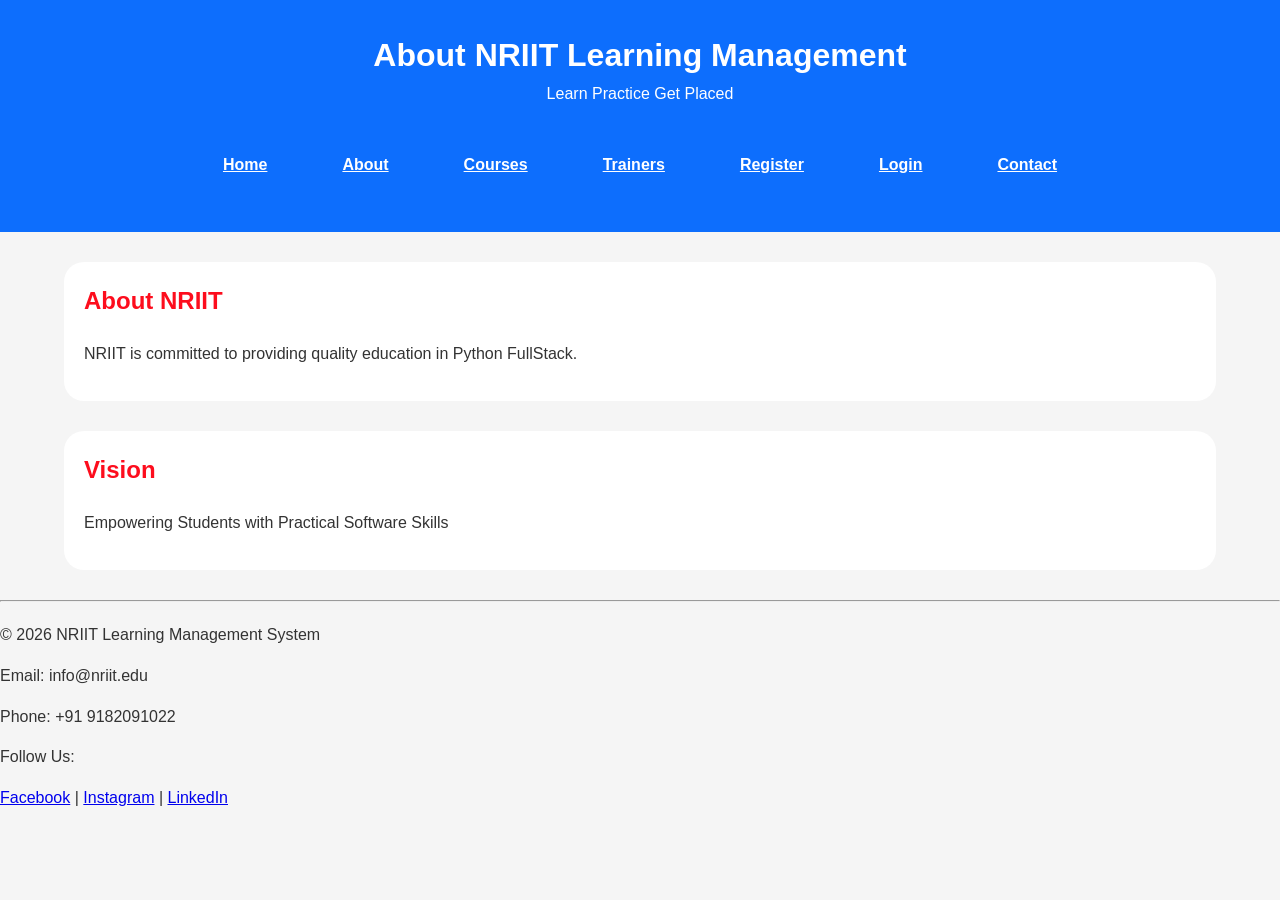
<file: about.html>
<!DOCTYPE html>
<html lang="en">

<head>
    <meta charset="UTF-8">
    <meta name="viewport" content="width=device-width, initial-scale=1.0">
    <link rel="stylesheet" href="css/style.css">
    <title>About Page</title>
</head>

<body>
    <header>
        <h1>About NRIIT Learning Management</h1>
        <p>Learn Practice Get Placed</p>
        <nav>
            <a href="index.html">Home</a>
            <a href="about.html">About</a>
            <a href="courses.html">Courses</a>
            <a href="trainers.html">Trainers</a>
            <a href="register.html">Register</a>
            <a href="login.html">Login</a>
            <a href="contact.html">Contact</a>
        </nav>
    </header>
    <main>
        <section>
            <h2>About NRIIT</h2>
            <p>
                NRIIT is committed to providing quality education in Python FullStack.
            </p>
        </section>
        <section>
            <h2>Vision</h2>
            <p>
                Empowering Students with Practical Software Skills
            </p>
        </section>
    </main>
    <footer>

        <hr>

        <p>&copy; 2026 NRIIT Learning Management System</p>

        <p>Email: info@nriit.edu</p>

        <p>Phone: +91 9182091022</p>

        <p>Follow Us:</p>

        <a href="#">Facebook</a> |

        <a href="#">Instagram</a> |

        <a href="#">LinkedIn</a>

    </footer>

</body>

</html>
</file>
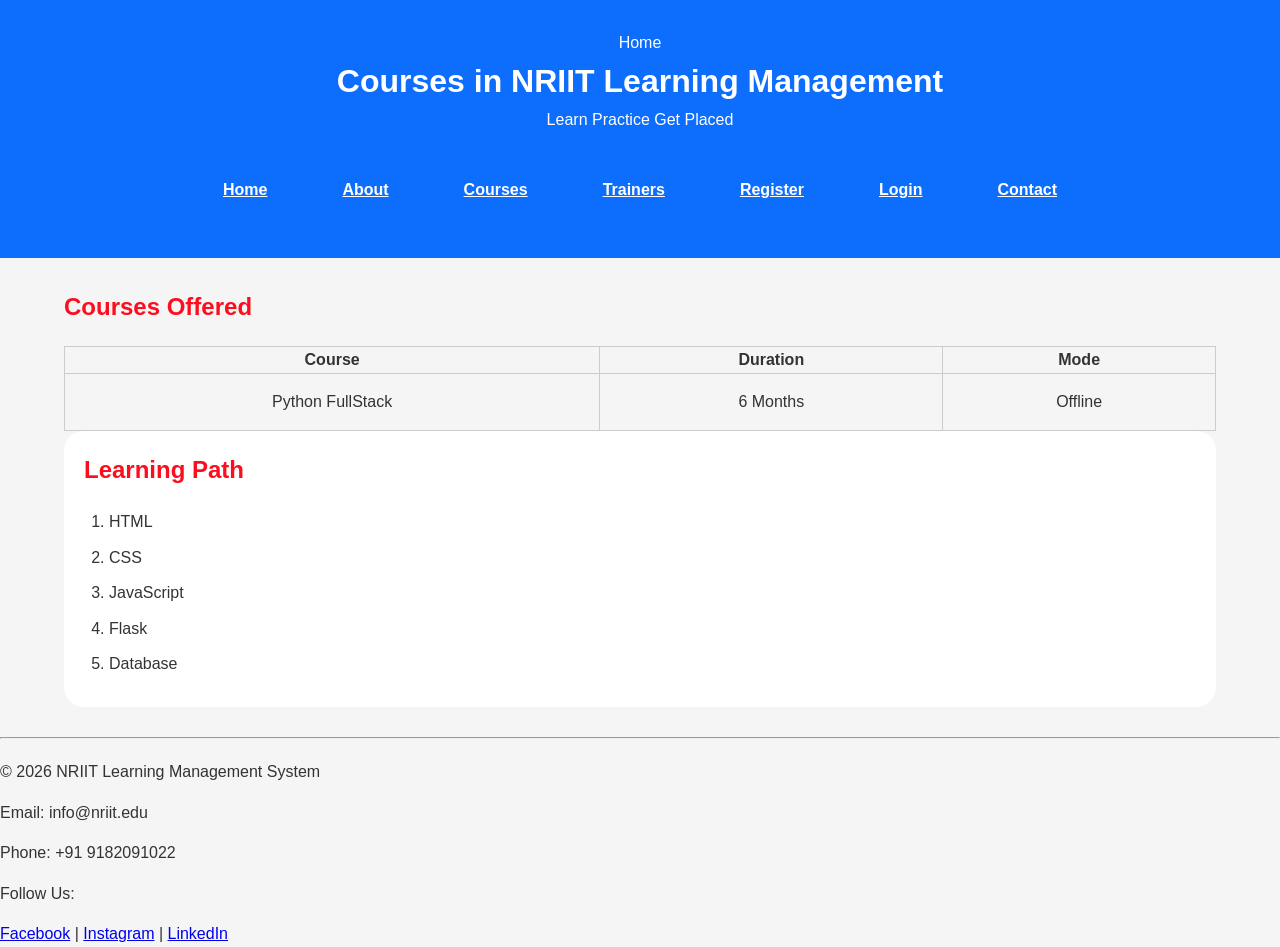
<file: courses.html>
<!doctype html>
<html lang="en">

<head>
  <meta charset="UTF-8" />
  <meta name="viewport" content="width=device-width, initial-scale=1.0" />
  <link rel="stylesheet" href="css/style.css">
  <title>Course page</title>
</head>

<body>
  <header>
    Home <br />
    <h1>Courses in NRIIT Learning Management</h1>
    <p>Learn Practice Get Placed</p>
    <nav>
      <a href="index.html">Home</a>
      <a href="about.html">About</a>
      <a href="courses.html">Courses</a>
      <a href="trainers.html">Trainers</a>
      <a href="register.html">Register</a>
      <a href="login.html">Login</a>
      <a href="contact.html">Contact</a>
    </nav>
  </header>
  <main>
    <h2>Courses Offered</h2>
    <table border="|" cellpadding="10">
      <tr>
        <th>Course</th>
        <th>Duration</th>
        <th>Mode</th>
      </tr>
      <tr>
        <td>Python FullStack</td>
        <td>6 Months</td>
        <td>Offline</td>
      </tr>
    </table>
    <section>
      <h2>Learning Path</h2>
      <ol>
        <li>HTML</li>
        <li>CSS</li>
        <li>JavaScript</li>
        <li>Flask</li>
        <li>Database</li>
      </ol>
    </section>
  </main>
  <footer>

    <hr>

    <p>&copy; 2026 NRIIT Learning Management System</p>

    <p>Email: info@nriit.edu</p>

    <p>Phone: +91 9182091022</p>

    <p>Follow Us:</p>

    <a href="#">Facebook</a> |

    <a href="#">Instagram</a> |

    <a href="#">LinkedIn</a>

  </footer>
</body>

</html>
</file>
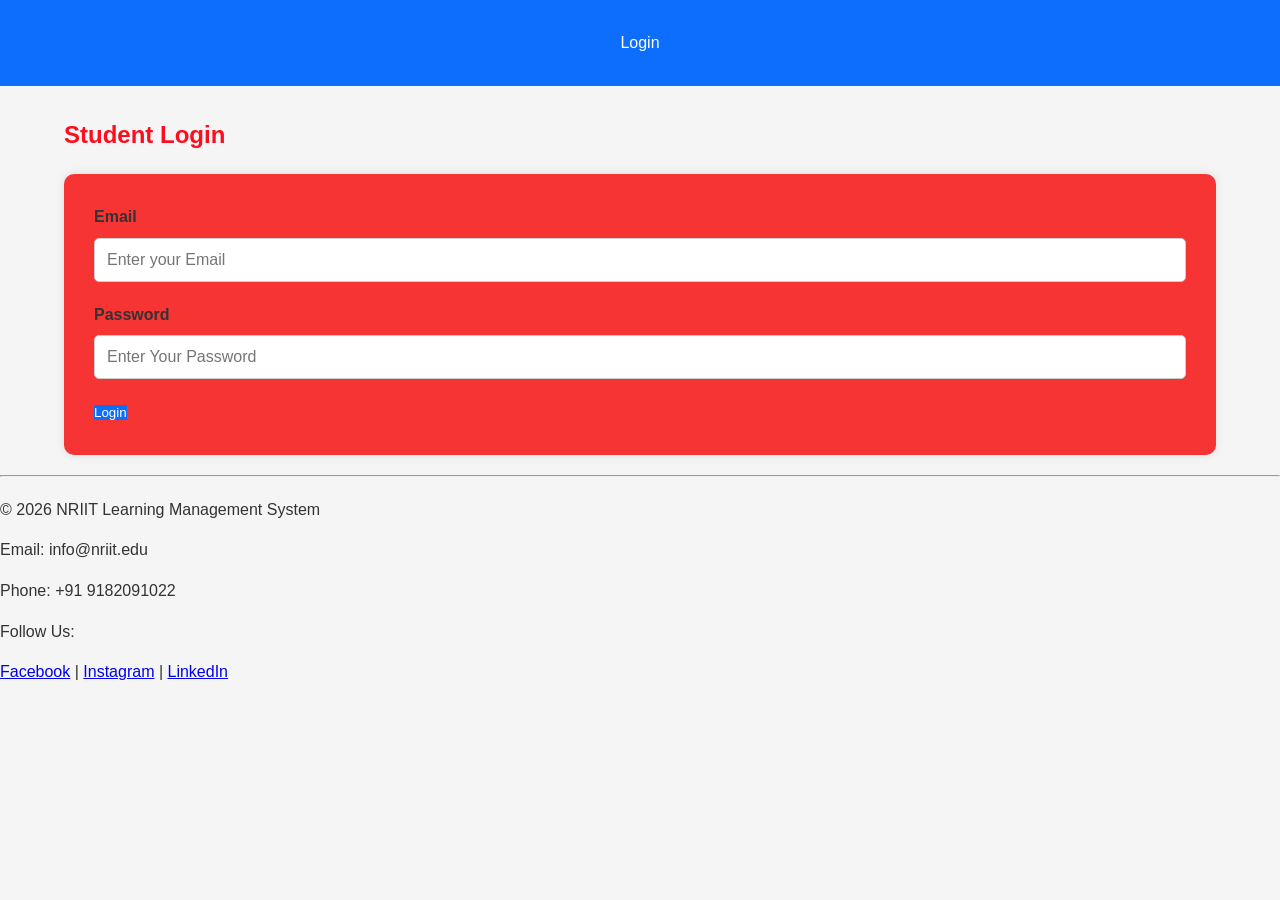
<file: login.html>
<!DOCTYPE html>
<html lang="en">

<head>
    <meta charset="UTF-8">
    <meta name="viewport" content="width=device-width, initial-scale=1.0">
    <link rel="stylesheet" href="css/style.css">
    <title>Login Page</title>
</head>

<body>
    <header>Login</header>
    <main>
        <h2>Student Login</h2>
        <form>
            <label>Email</label><br>
            <input type="email" placeholder="Enter your Email"><br>
            <label>Password</label><br>
            <input type="password" placeholder="Enter Your Password"> <br>
            <input type="submit" value="Login">

        </form>
    </main>
    <footer>

        <hr>

        <p>&copy; 2026 NRIIT Learning Management System</p>

        <p>Email: info@nriit.edu</p>

        <p>Phone: +91 9182091022</p>

        <p>Follow Us:</p>

        <a href="#">Facebook</a> |

        <a href="#">Instagram</a> |

        <a href="#">LinkedIn</a>

    </footer>
</body>

</html>
</file>
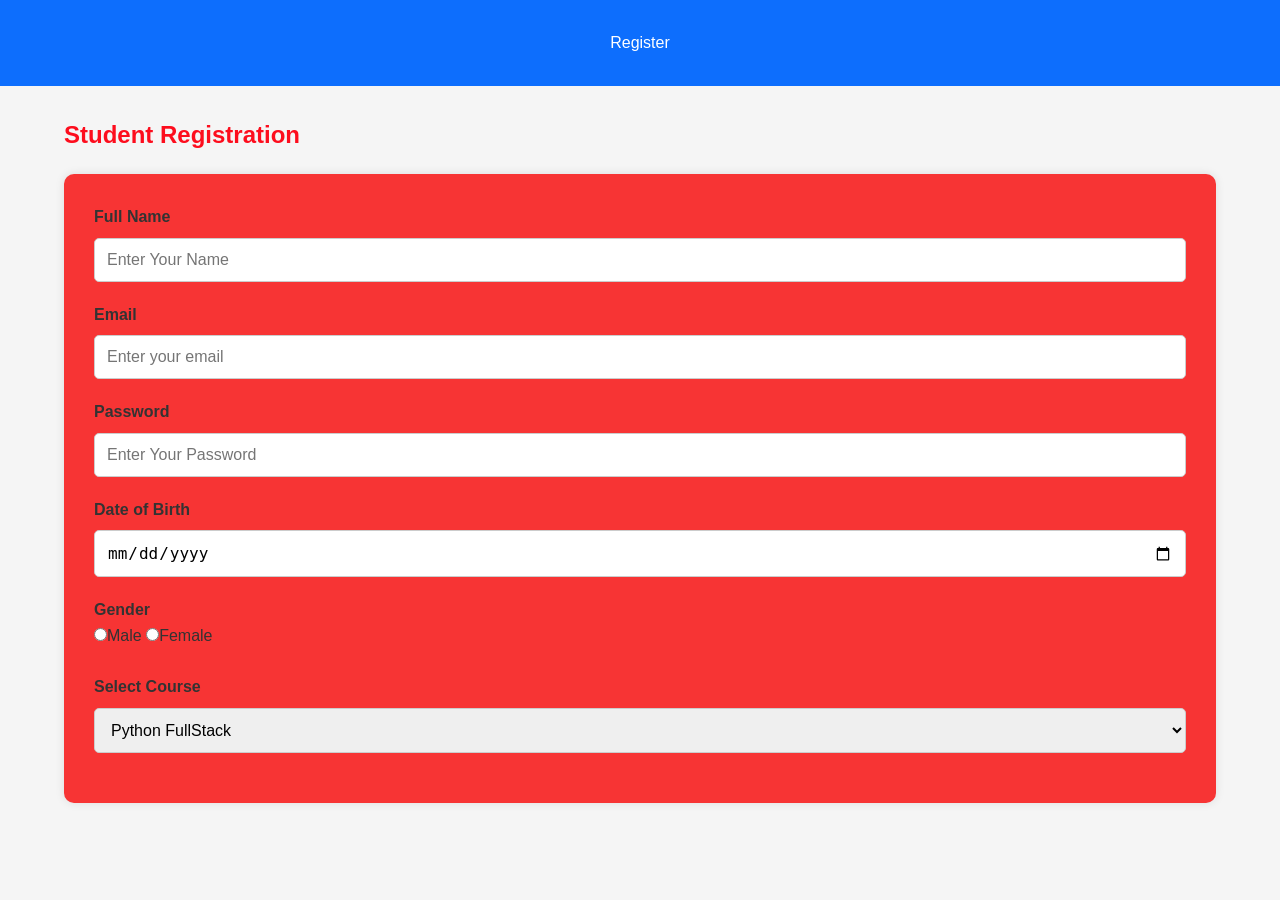
<file: register.html>
<!DOCTYPE html>
<html lang="en">

<head>
    <meta charset="UTF-8">
    <meta name="viewport" content="width=device-width, initial-scale=1.0">
    <link rel="stylesheet" href="css/style.css">
    <title>Register page</title>
</head>

<body>
    <header>Register</header>
    <main>
        <h2>Student Registration </h2>
        <form>
            <label>Full Name</label><br>
            <input type="text" placeholder="Enter Your Name"><br>
            <label>Email</label><br>
            <input type="email" placeholder="Enter your email"><br>
            <label>Password</label><br>
            <input type="password" placeholder="Enter Your Password"><br>
            <label>Date of Birth</label><br>
            <input type="date" placeholder="DOB"><br>
            <label>Gender</label><br>
            <input type="radio" name="gender">Male
            <input type="radio" name="gender">Female <br><br>
            <label>Select Course</label>
            <br>
            <select>
                <option>Python FullStack</option>
                <option>Java FullStack</option>
            </select>
        </form>
    </main>

</body>

</html>
</file>
<file: css/style.css>
* {
    margin: 0;
    padding: 0;
    box-sizing: border-box;
}

body {
    font-family: Arial, Arial, Helvetica, sans-serif;
    background-color: #f5f5f5;
    color: #333;
    line-height: 1.6;
}

header {
    background-color: #0d6efd;
    color: #fff;
    padding: 30px;
    text-align: center;
}

hr {
    margin: 20px 0;
}

nav{

    display:flex;

    justify-content:center;

    gap:25px;

    margin-top:20px;

    flex-wrap:wrap;

}

nav a {
    color: #fff;
    margin: 15px;
    font-weight: bold;
    padding: 10px;
    text-align: center;
}

nav a:hover {
    background-color: #fff;
    color: #0d6efd;
    border-radius: 5px;
}

main {
    margin: auto;
    width: 90%;
    margin-top: 30px;
}

section {
    margin-bottom: 30px;
    background-color: #fff;
    padding: 20px;
    border-radius: 20px;
}

h2 {
    margin-bottom: 20px;
    color: #fd0d1d;
}

p {
    margin-bottom: 15px;
}

.banner {
    width: 80%;
    height: 200px;
    margin-bottom: 20px;
}

ul {
    padding-left: 20px;
}

li {
    margin-bottom: 10px;
}

article {
    margin-top: 20px;
    border-radius: 10px;
    border: 1px solid #ccc;
    padding: 15px;
}

article:hover {
    background-color: #f0f0f0;
}

table {

    width: 100%;

    border-collapse: collapse;

    margin-top: 20px;

}

table {

    width: 100%;

    border-collapse: collapse;

    margin-top: 20px;

}

td {

    padding: 15px;

    text-align: center;

}

table,
th,
td {

    border: 1px solid #ccc;

}

tr:hover {

    background: #eef5ff;

}

ol {

    padding-left: 25px;

}

ol li {

    margin-bottom: 10px;

}

form {

    background: rgb(247, 52, 52);

    padding: 30px;

    border-radius: 10px;

    box-shadow: 0 0 10px rgba(0, 0, 0, .1);

}

label {

    font-weight: bold;

}

input:not([type="radio"]):not([type="checkbox"]):not([type="submit"]):not([type="button"]):not([type="reset"]) {

    width: 100%;

    padding: 12px;

    margin-top: 8px;

    margin-bottom: 20px;

    border: 1px solid #ccc;

    border-radius: 5px;

    font-size: 16px;

}

select,
textarea {

    width: 100%;

    padding: 12px;

    margin-top: 8px;

    margin-bottom: 20px;

    border: 1px solid #ccc;

    border-radius: 5px;

    font-size: 16px;

}

input[type="submit"] {

    background: #0d6efd;

    color: white;

    border: none;

    cursor: pointer;

}

input[type="submit"]:hover {

    background: #084298;

}

input[type="reset"] {

    background: #6c757d;

    color: white;

    border: none;

    cursor: pointer;

}


input[type="reset"]:hover {

    background: #565e64;

}


article {

    background: white;

    padding: 20px;

    margin-bottom: 20px;

    border-radius: 10px;

    box-shadow: 0 2px 8px rgba(0, 0, 0, .1);

    transition: .3s;
}

.trainer-image {

    width: 180px;

    height: 180px;

    object-fit: cover;

    border-radius: 50%;

    display: block;

    margin: 0 auto 15px;

}

article:hover {

    transform: translateY(-8px);

    box-shadow: 0 10px 20px rgba(0, 0, 0, .2);

}

iframe {

    width: 100%;

    border: none;

    border-radius: 10px;

    margin-top: 20px;

}

video {

    width: 100%;

    border-radius: 10px;

}

audio {

    width: 100%;

}

.trainer-container{

    display:grid;

    grid-template-columns:repeat(3,1fr);

    gap:25px;

}

article{

    text-align:center;

}

img{

max-width:100%;

height:auto;

}
</file>
